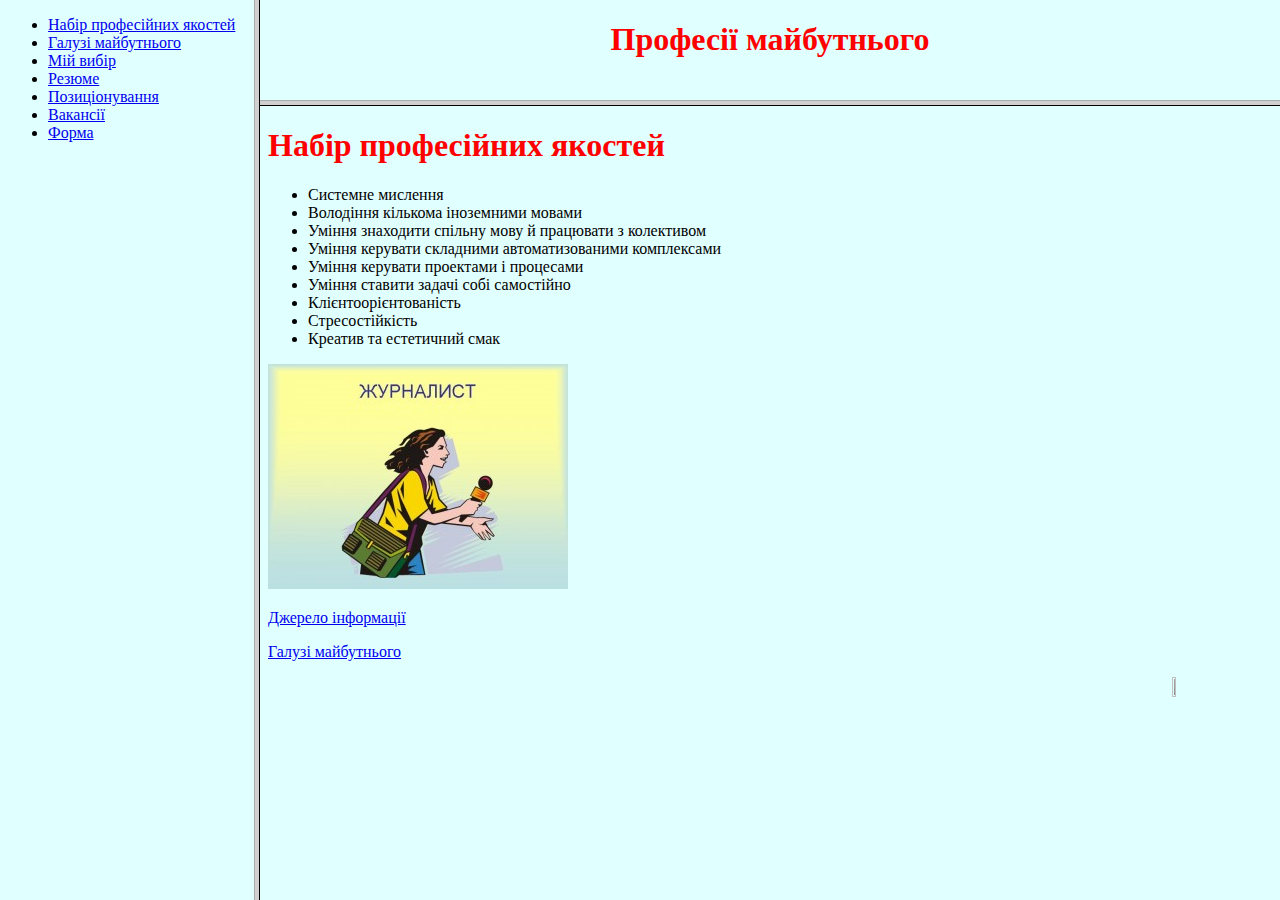
<file: index.html>
<!DOCTYPE html>
<html lang="uk">
<head>
	<meta charset="UTF-8">
	<title>Ожерельєва Карина</title>
</head>
<frameset cols="20%, *">
	<frame name="nav" src="menu.html">
	<frameset rows="100, *">
     <frame name="name" src="title.html">
     <frame name="main" src="Набір професійних якостей.html">
</frameset>
	

</html>
</file>
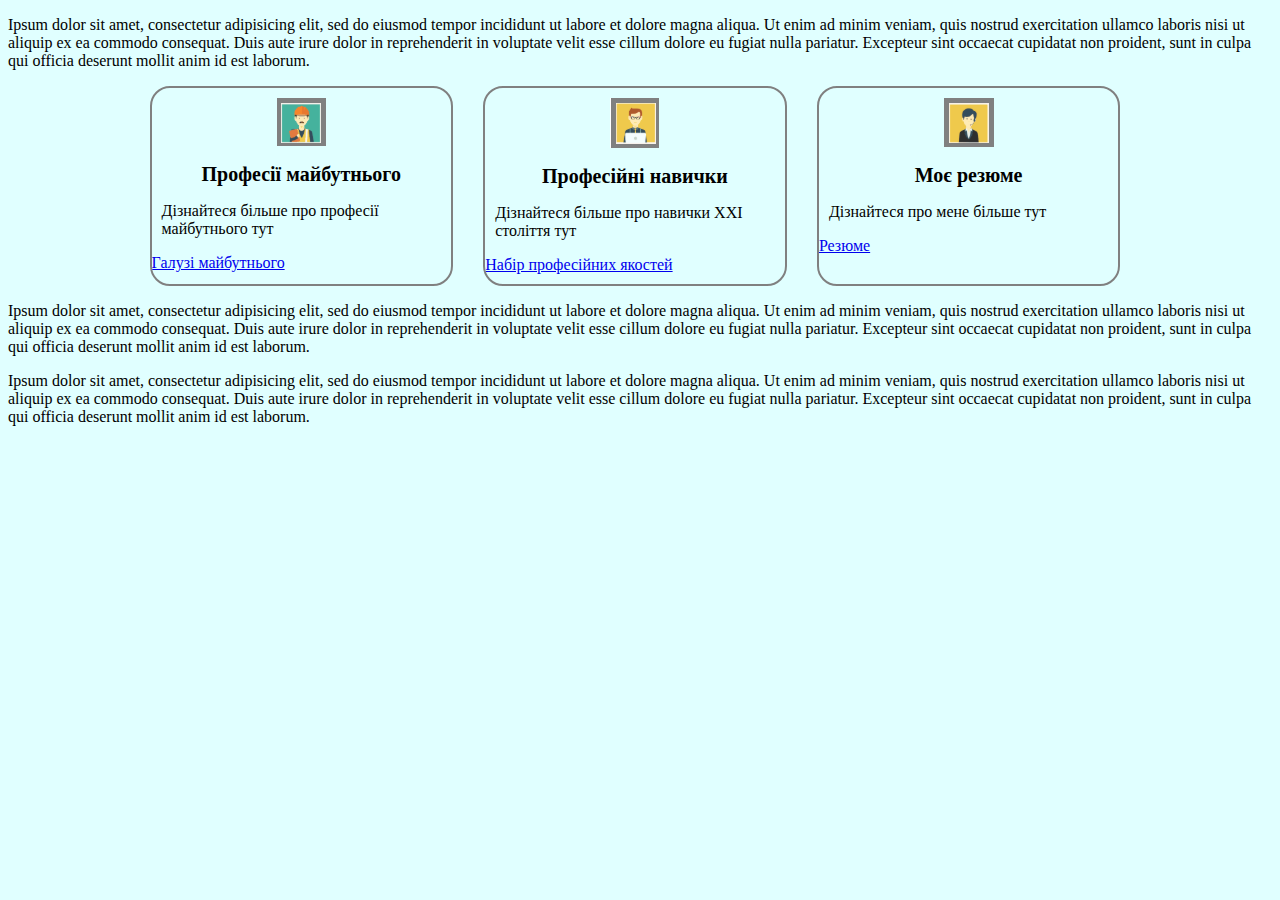
<file: div.html>
<!DOCTYPE html>
<html lang="uk">
<head>
	<meta charset="UTF-8">
	<title>Ожерельєва</title>
	<link rel="stylesheet" href="1.css">
	<style type="text/css">
		.wrapper {
			width: 80%;
			height: 200px;
			margin: 0 auto;
			position: static;
		}

		.card {
			width: 30%;
			height: 200px;
			border: 2px solid grey;
			float: left;
			margin: 0 1.5%;
			border-radius: 20px;
			overflow: hidden;
		}
           h1 {
           	text-align: center;
           	font-size: 15pt;
           }

           * {
           	box-sizing: border-box;
           }

           .card p {
           	  margin-left: 10px;

           }
           img {
           	margin-top: 10px;
           }


         
   </style>

</head>
<body>
	<p> Ipsum dolor sit amet, consectetur adipisicing elit, sed do eiusmod
	tempor incididunt ut labore et dolore magna aliqua. Ut enim ad minim veniam,
	quis nostrud exercitation ullamco laboris nisi ut aliquip ex ea commodo
	consequat. Duis aute irure dolor in reprehenderit in voluptate velit esse
	cillum dolore eu fugiat nulla pariatur. Excepteur sint occaecat cupidatat non
	proident, sunt in culpa qui officia deserunt mollit anim id est laborum.</p>
	<div class="wrapper">
	   	<div class="card">
	   		<center><img src="Картинка 1.png"></center>
	   		<h1>Професії майбутнього</h1>
	   		<p>Дізнайтеся більше про професії майбутнього тут</p>
	   		<a href="Галузі майбутнього.html">Галузі майбутнього</a>
	   		</div>
            
            <div class="card">
            <center><img src="Картинка 2.png"></center>
	   		<h1>Професійні навички</h1>
	   		<p>Дізнайтеся більше про навички XXI століття тут</p>
	   		<a href="Набір професійних якостей.html">Набір професійних якостей</a>
	   	    </div> 
         
            <div class="card">
         	<center><img src="Картинка 3.png"></center>

	   		<h1>Моє резюме</h1>
	   		<p>Дізнайтеся про мене більше тут</p>
	   		<a href="Резюме.html">Резюме</a>
	   	    </div> 
 </div>
	
	<p> Ipsum dolor sit amet, consectetur adipisicing elit, sed do eiusmod
	tempor incididunt ut labore et dolore magna aliqua. Ut enim ad minim veniam,
	quis nostrud exercitation ullamco laboris nisi ut aliquip ex ea commodo
	consequat. Duis aute irure dolor in reprehenderit in voluptate velit esse
	cillum dolore eu fugiat nulla pariatur. Excepteur sint occaecat cupidatat non
	proident, sunt in culpa qui officia deserunt mollit anim id est laborum. </p>

		<p> Ipsum dolor sit amet, consectetur adipisicing elit, sed do eiusmod
	tempor incididunt ut labore et dolore magna aliqua. Ut enim ad minim veniam,
	quis nostrud exercitation ullamco laboris nisi ut aliquip ex ea commodo
	consequat. Duis aute irure dolor in reprehenderit in voluptate velit esse
	cillum dolore eu fugiat nulla pariatur. Excepteur sint occaecat cupidatat non
	proident, sunt in culpa qui officia deserunt mollit anim id est laborum. </p>

	
</body>
</html>
</file>
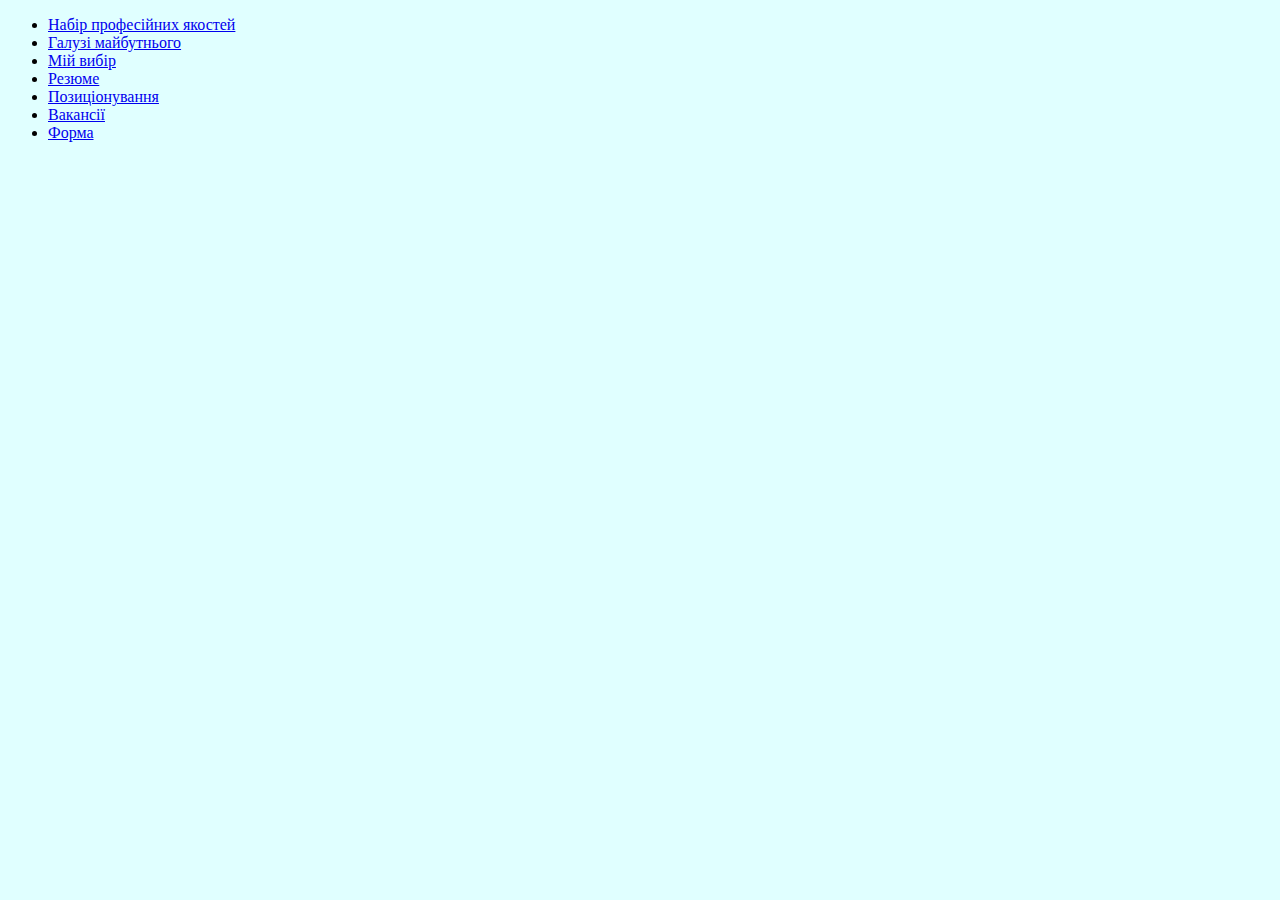
<file: menu.html>
<!DOCTYPE html>
<html lang="uk">
<head>
	<meta charset="UTF-8">
	<title>Ожерельєва Карина</title>
	<link rel="stylesheet" href="1.css">
</head>
<body>
	<ul>
	<li><a href="Набір професійних якостей.html" target="main">Набір професійних якостей</a></li>
	<li><a href="Галузі майбутнього.html" target="main">Галузі майбутнього</a></li>
	<li><a href="Мій вибір.html" target="main">Мій вибір</a></li>
	<li><a href="Резюме.html" target="main">Резюме</a></li>
	<li><a href="div.html" target="main">Позиціонування</a></li>
	<li><a href="Вакансії.html" target="main">Вакансії</a></li>
	<li><a href="Форма.html" target="main">Форма</a></li>

	</ul>

	
</body>
</html>
</file>
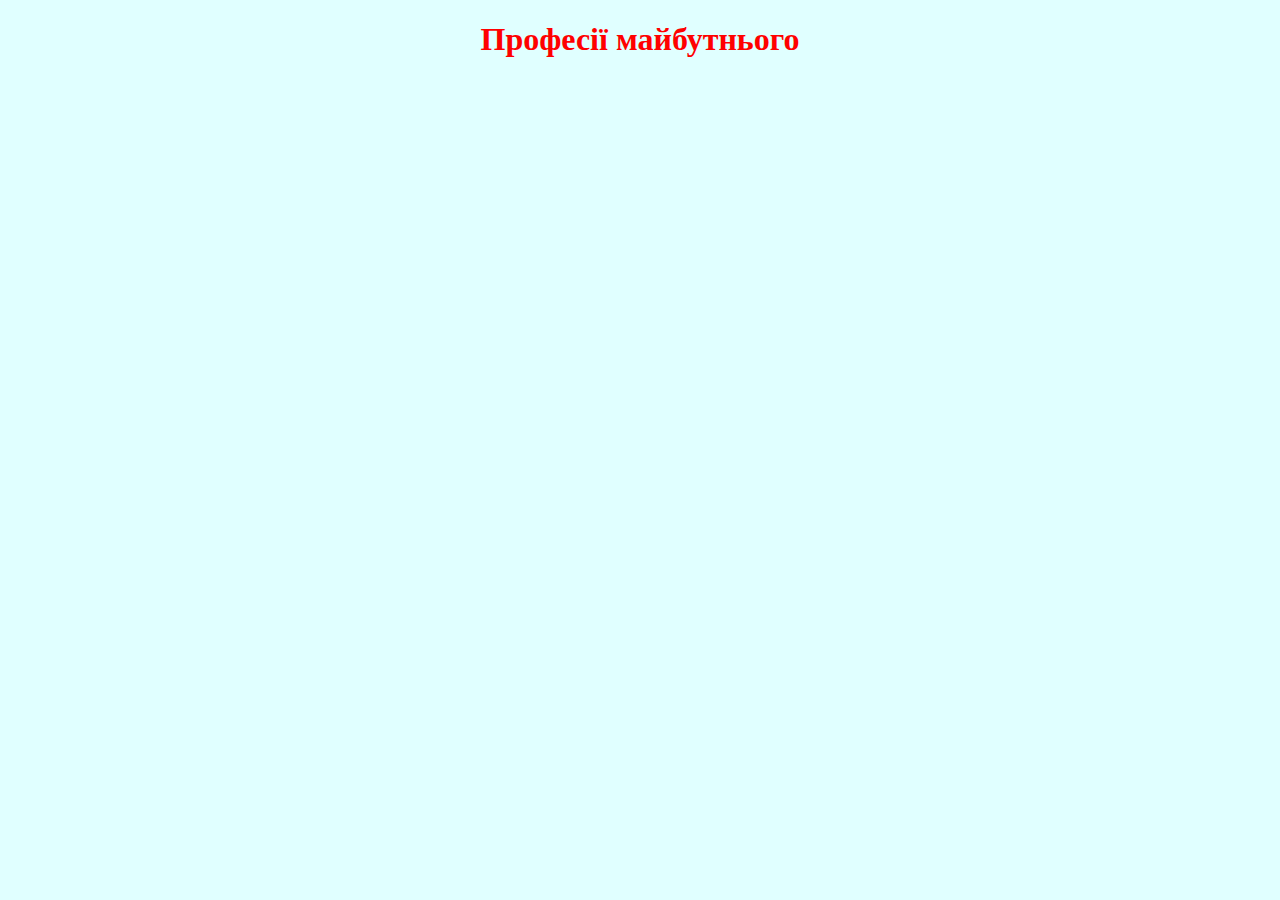
<file: title.html>
<!DOCTYPE html>
<html lang="uk">
<head>
	<meta charset="UTF-8">
	<title>Ожерельєва Карина</title>
<link rel="stylesheet" href="1.css">
</head>
<body>
	<h1 style =" font-weight: bold; font-size: 24 pt; color: red; text-align: center;">Професії майбутнього</h1>


	
</body>
</html>
</file>
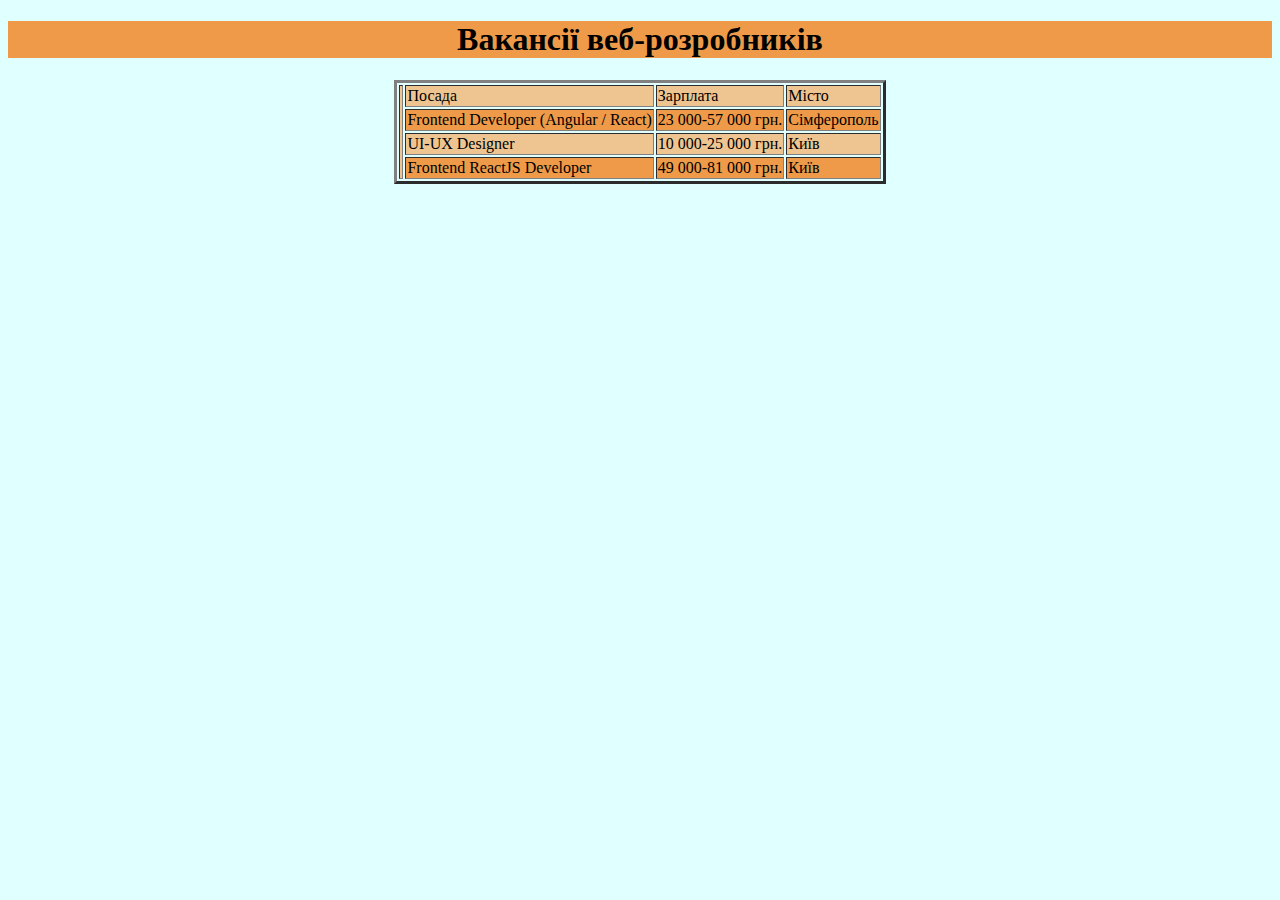
<file: Вакансії.html>
<!DOCTYPE html>
<html lang="uk">
<head>
	<meta charset="UTF-8">
	<title>Ожерельєва</title>
	<link rel="stylesheet" href="1.css">
	<style type="text/css">
		tr:nth-child(odd) {background-color: #EEC591}
		tr:nth-child(even) {background-color: #EE9A49}
		tr:hover {background-color: #EEC900}
		body: {background-color: #EEB422}
   </style>
	
</head>
<body>
	<h1 align="center" style="background-color: #EE9A49 ">Вакансії веб-розробників</h1>
	<table border="3" align="center">
     	<tbody><tr>
			<td rowspan="7"></td><td>Посада</td><td>Зарплата</td><td>Місто</td>
		</tr>

		  <tr>
		  	  <td>Frontend Developer (Angular / React)</td><td>23 000-57 000 грн.</td><td>Сімферополь</td>
		  </tr>	  

		  <tr>
		  	  <td>UI-UX Designer</td><td>10 000-25 000 грн.</td><td>Київ</td>
		  </tr>	  

		  <tr>
		  	  <td>Frontend ReactJS Developer</td><td>49 000-81 000 грн.</td><td>Київ</td>
		  </tr>	 


</tbody></table>
	
	
</body>
</html>
</file>
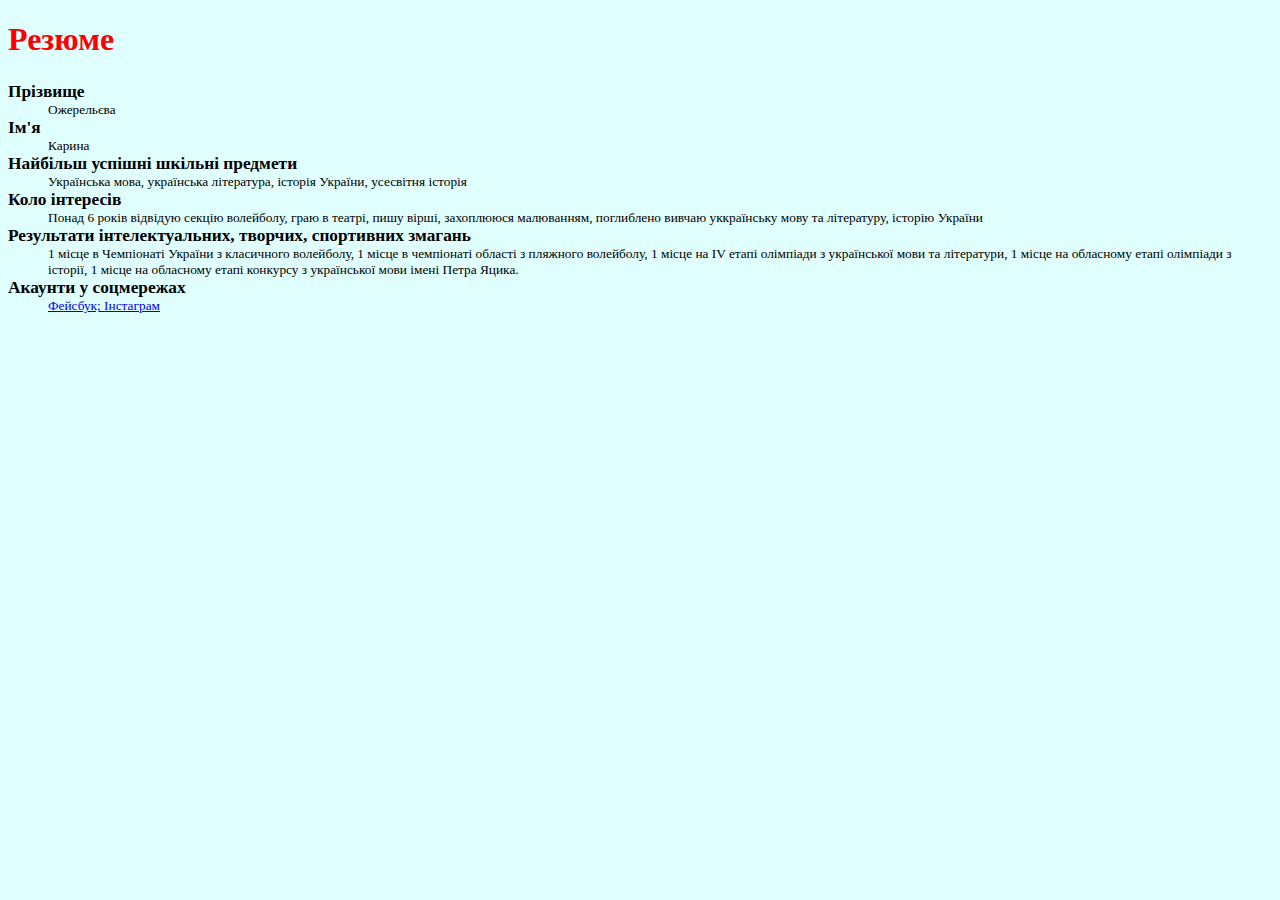
<file: Резюме.html>
<!DOCTYPE html>
<html lang="uk">
<head>
	<meta charset="UTF-8">
	<title>Ожерельєва</title>
	<link rel="stylesheet" href="1.css">
<style>
	h1{
font-weight: bold;
font-size: 24 pt;
color: red;
}		

    dt{
    	font-weight: bold;
        font-size: 13pt;

    }

      dd{
      	font-weight: normal;
      	font-size: 10pt;
      }
</style>
</head>
<body>
	<h1>Резюме</h1>
	<h2><dl>
		<dt>Прізвище</dt> <dd>Ожерельєва</dd>
		<dt>Ім'я</dt> <dd>Карина</dd>
		<dt>Найбільш успішні шкільні предмети</dt> <dd>Українська мова, українська література, історія України, усесвітня історія</dd>
		<dt>Коло інтересів</dt> <dd> Понад 6 років відвідую секцію волейболу, граю в театрі, пишу вірші, захоплююся малюванням, поглиблено вивчаю уккраїнську мову та літературу, історію України</dd>
		<dt>Результати інтелектуальних, творчих, спортивних змагань</dt> <dd> 1 місце в Чемпіонаті України з класичного волейболу, 1 місце в чемпіонаті області з пляжного волейболу, 1 місце на IV етапі олімпіади з української мови та літератури, 1 місце на обласному етапі олімпіади з історії, 1 місце на обласному етапі конкурсу з української мови імені Петра Яцика.</dd>
		<dt>Акаунти у соцмережах</dt> <dd><a href="https://www.facebook.com/profile.php?id=100016549874627">Фейсбук; <a href="https://www.instagram.com/ozhereleva.karina/">Інстаграм</a></dd>
		
	</h2></dl>
	

	
</body>
</html>
</file>
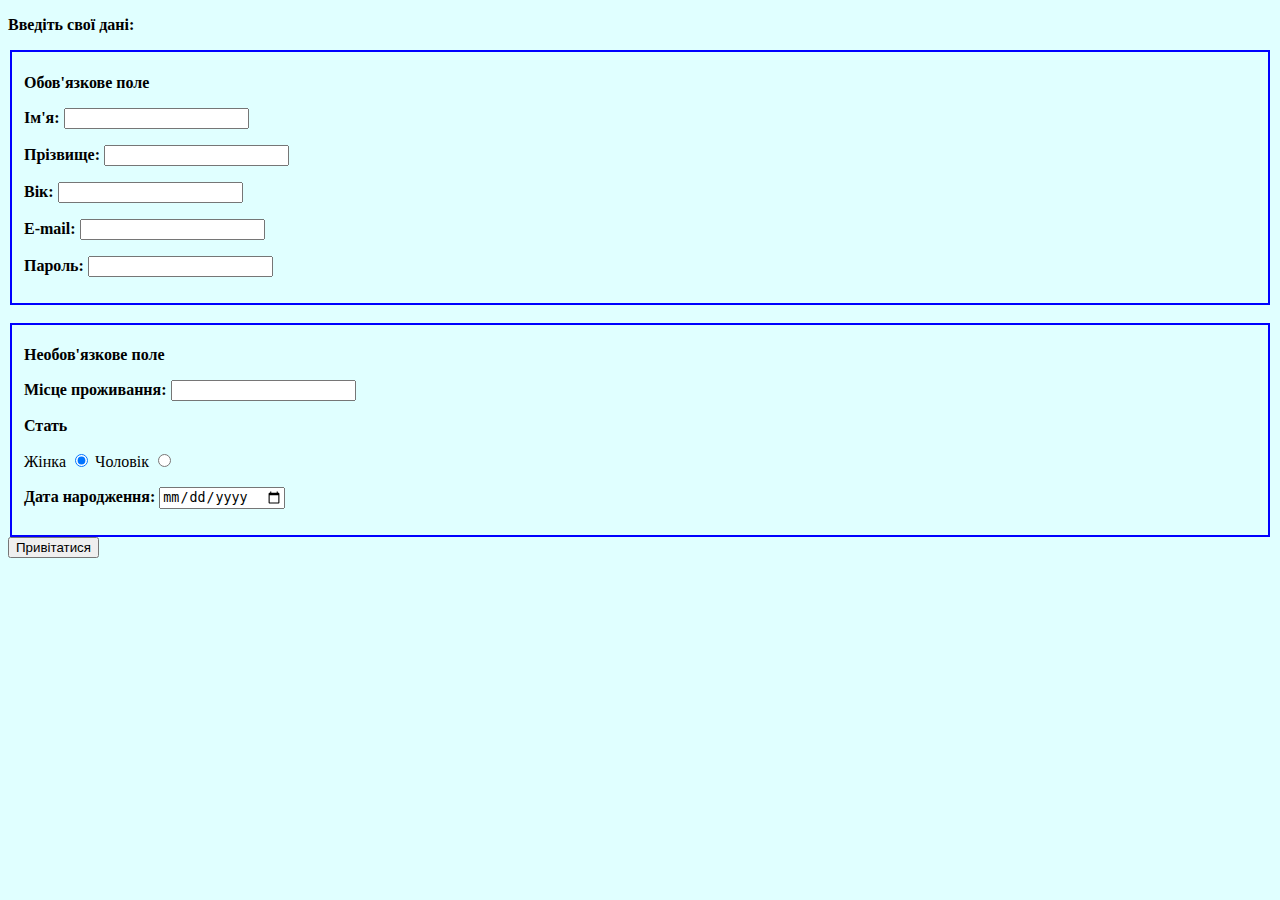
<file: Форма.html>
<!DOCTYPE html>
<html lang="en">
<head>
	<meta charset="UTF-8">
	<title>Ожерельєва</title>
	<script type="text/javascript"></script>
	<script>
function hello() {
x=document.form.user.value;
y=document.form.date.value;
alert("Hello "+x+". \nToday is "+y)
}
</script>

	<link rel="stylesheet" href="1.css">
	<style type="text/css">
		p{
			font-weight: bold;
            font-size: 12pt;
		}

		fieldset{
			border:2px solid blue; 
		}
		
	</style>
</head>
<body>
<form name="form">
<p>Введіть свої дані: </p>
<fieldset> <p>Обов'язкове поле</p>
<p>Ім'я: <input name="user" required></p>
<p>Прізвище: <input name="name" required></p>
<p>Вік: <input type="age" name="age" required></p>
<p>E-mail: <input type="email" name="email" required></p>
<p>Пароль: <input type="password" name="password" required></p>
</fieldset>	<br>

<fieldset><p>Необов'язкове поле</p>
	<p>Місце проживання: <input type="home" name="home"></p>
	  <p>Стать</p>
	   Жінка <input type="radio" name="sex" value="male" checked>
	   Чоловік <input type="radio" name="sex" value="female">
	  <p>Дата народження: <input type="date" id="date" name="date"/></p>
  </fieldset>
   <input type="button" value="Привітатися" onclick="hello()">



	
</body>
</html>
</file>
<file: 1.css>
body

{
	background-color:#E0FFFF;
}
</file>
